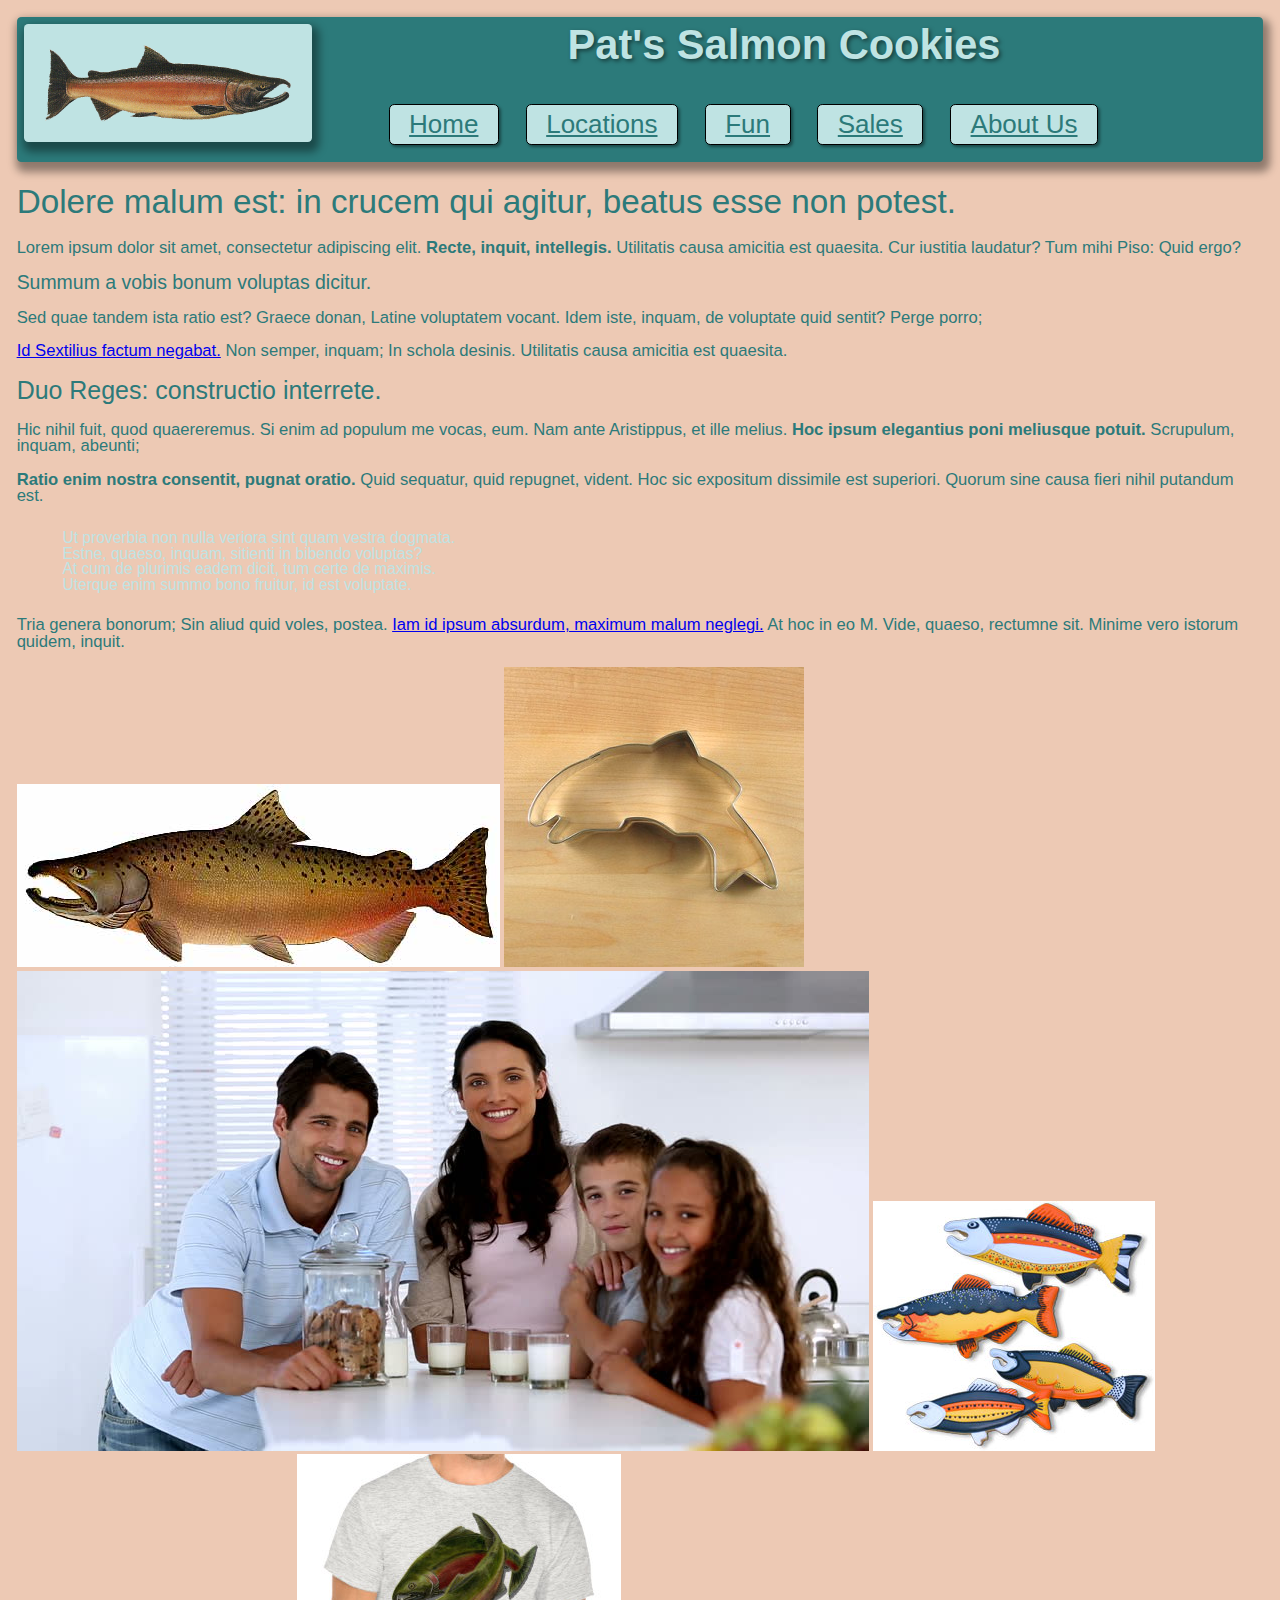
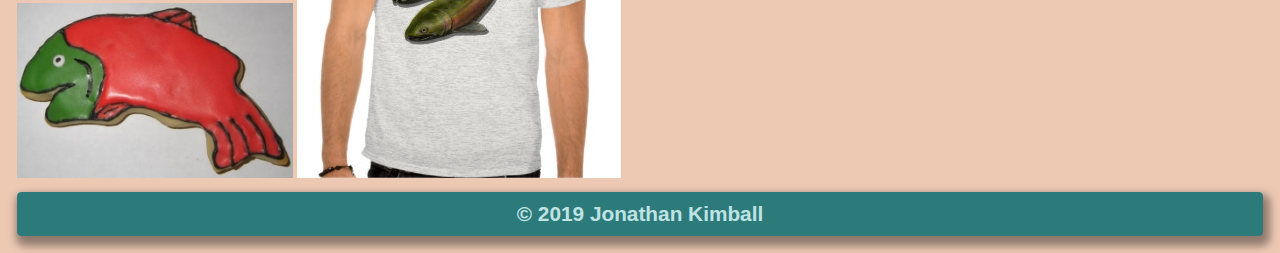
<file: index.html>
<!DOCTYPE html>
<html lang="en">

<head>
  <meta charset="UTF-8">
  <meta name="viewport" content="width=device-width, initial-scale=1.0">
  <meta http-equiv="X-UA-Compatible" content="ie=edge">
  <title>Salmon Cookies</title>
  <!-- TODO: Use the reset! -->
  <link rel="stylesheet" href="css/reset.css">
  <link rel="stylesheet" href="css/style.css">
</head>

<body>
  <header>
    <img class="logo" src="img/salmon.png" alt="logo">
    <h1>Pat's Salmon Cookies</h1>
    <nav>
      <ul>
        <li><a href="index.html">Home</a></li>
        <li><a href="index.html">Locations</a></li>
        <li><a href="index.html">Fun</a></li>
        <li><a href="pages/sales.html">Sales</a></li>
        <li><a href="index.html">About Us</a></li>
      </ul>
    </nav>
  </header>

  <main>
    <article>
      <h1>Dolere malum est: in crucem qui agitur, beatus esse non potest.</h1>

      <p>Lorem ipsum dolor sit amet, consectetur adipiscing elit. <b>Recte, inquit, intellegis.</b> <i>Utilitatis causa amicitia est quaesita.</i> Cur iustitia laudatur? Tum mihi Piso: Quid ergo? </p>

      <h3>Summum a vobis bonum voluptas dicitur.</h3>

      <p>Sed quae tandem ista ratio est? Graece donan, Latine voluptatem vocant. Idem iste, inquam, de voluptate quid sentit? Perge porro; </p>

      <p><a href="http://loripsum.net/" target="_blank">Id Sextilius factum negabat.</a> Non semper, inquam; In schola desinis. Utilitatis causa amicitia est quaesita. </p>

      <h2>Duo Reges: constructio interrete.</h2>

      <p>Hic nihil fuit, quod quaereremus. Si enim ad populum me vocas, eum. Nam ante Aristippus, et ille melius. <b>Hoc ipsum elegantius poni meliusque potuit.</b> Scrupulum, inquam, abeunti; </p>

      <p><b>Ratio enim nostra consentit, pugnat oratio.</b> Quid sequatur, quid repugnet, vident. Hoc sic expositum dissimile est superiori. Quorum sine causa fieri nihil putandum est. </p>

      <ul>
        <li>Ut proverbia non nulla veriora sint quam vestra dogmata.</li>
        <li>Estne, quaeso, inquam, sitienti in bibendo voluptas?</li>
        <li>At cum de plurimis eadem dicit, tum certe de maximis.</li>
        <li>Uterque enim summo bono fruitur, id est voluptate.</li>
      </ul>


      <p>Tria genera bonorum; Sin aliud quid voles, postea. <a href="http://loripsum.net/" target="_blank">Iam id ipsum absurdum, maximum malum neglegi.</a> At hoc in eo M. Vide, quaeso, rectumne sit. Minime vero istorum quidem, inquit. </p>

      <img src="img/chinook.jpg" alt="Chinook">
      <img src="img/cutter.jpeg" alt="">
      <img src="img/family.jpg" alt="">
      <img src="img/fish.jpg" alt="">
      <img src="img/frosted-cookie.jpg" alt="">
      <img src="img/shirt.jpg" alt="shirt">
    </article>
  </main>

  <footer>
    &copy 2019 Jonathan Kimball
  </footer>

</body>

</html>
</file>
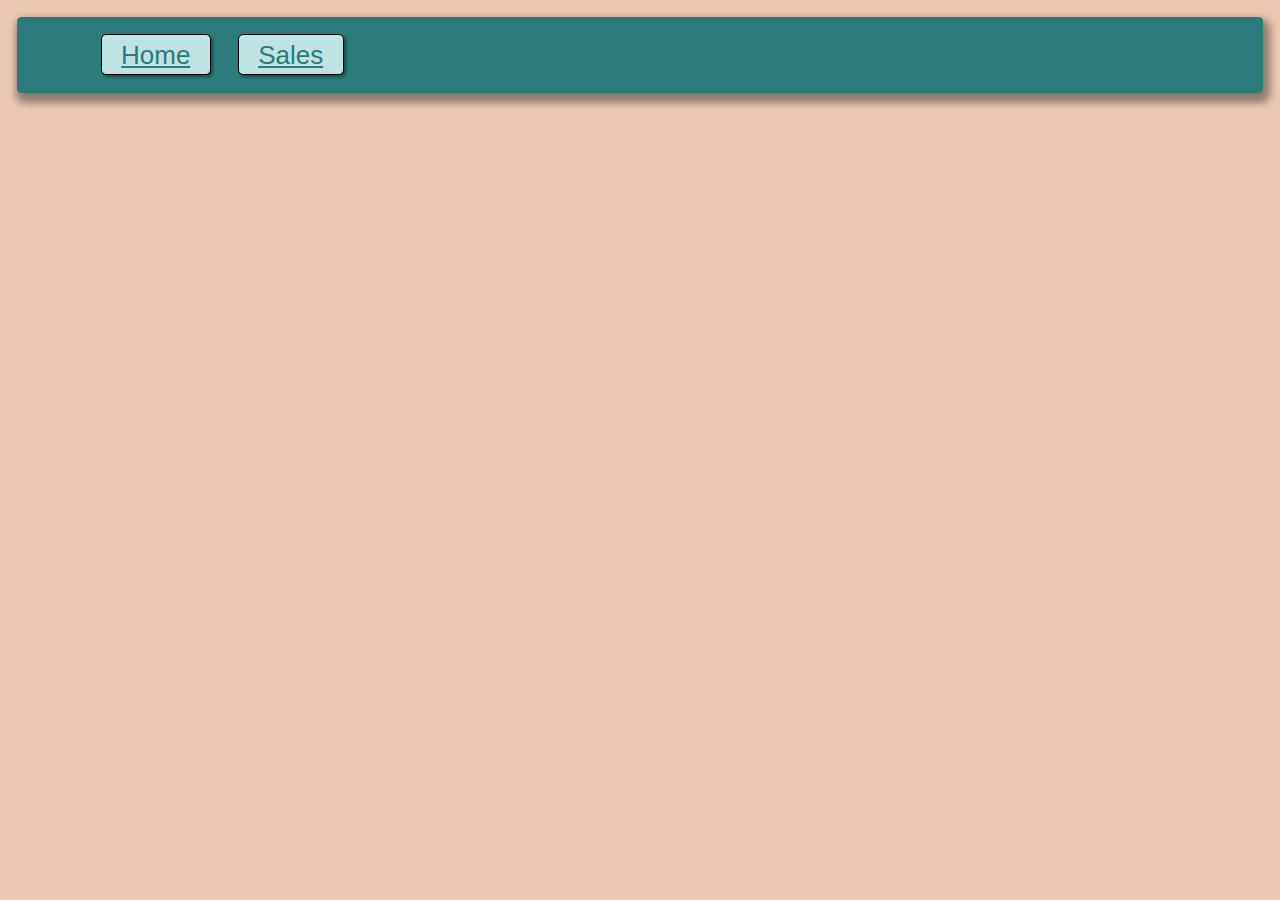
<file: sales.html>
<!DOCTYPE html>
<html lang="en">

<head>
  <meta charset="UTF-8">
  <meta name="viewport" content="width=device-width, initial-scale=1.0">
  <meta http-equiv="X-UA-Compatible" content="ie=edge">
  <title>Sales</title>
  <link rel="stylesheet" href="css/reset.css">
  <link rel="stylesheet" href="css/style.css">
</head>

<body>
  <header>
    <nav>
      <ul>
        <li>
          <a href="index.html">Home</a>
        </li>
        <li>
          <a href="sales.html">Sales</a>
        </li>
      </ul>
    </nav>
  </header>

  <section id="output">

  </section>

</body>

<script src="js/app.js"></script>

</html>
</file>
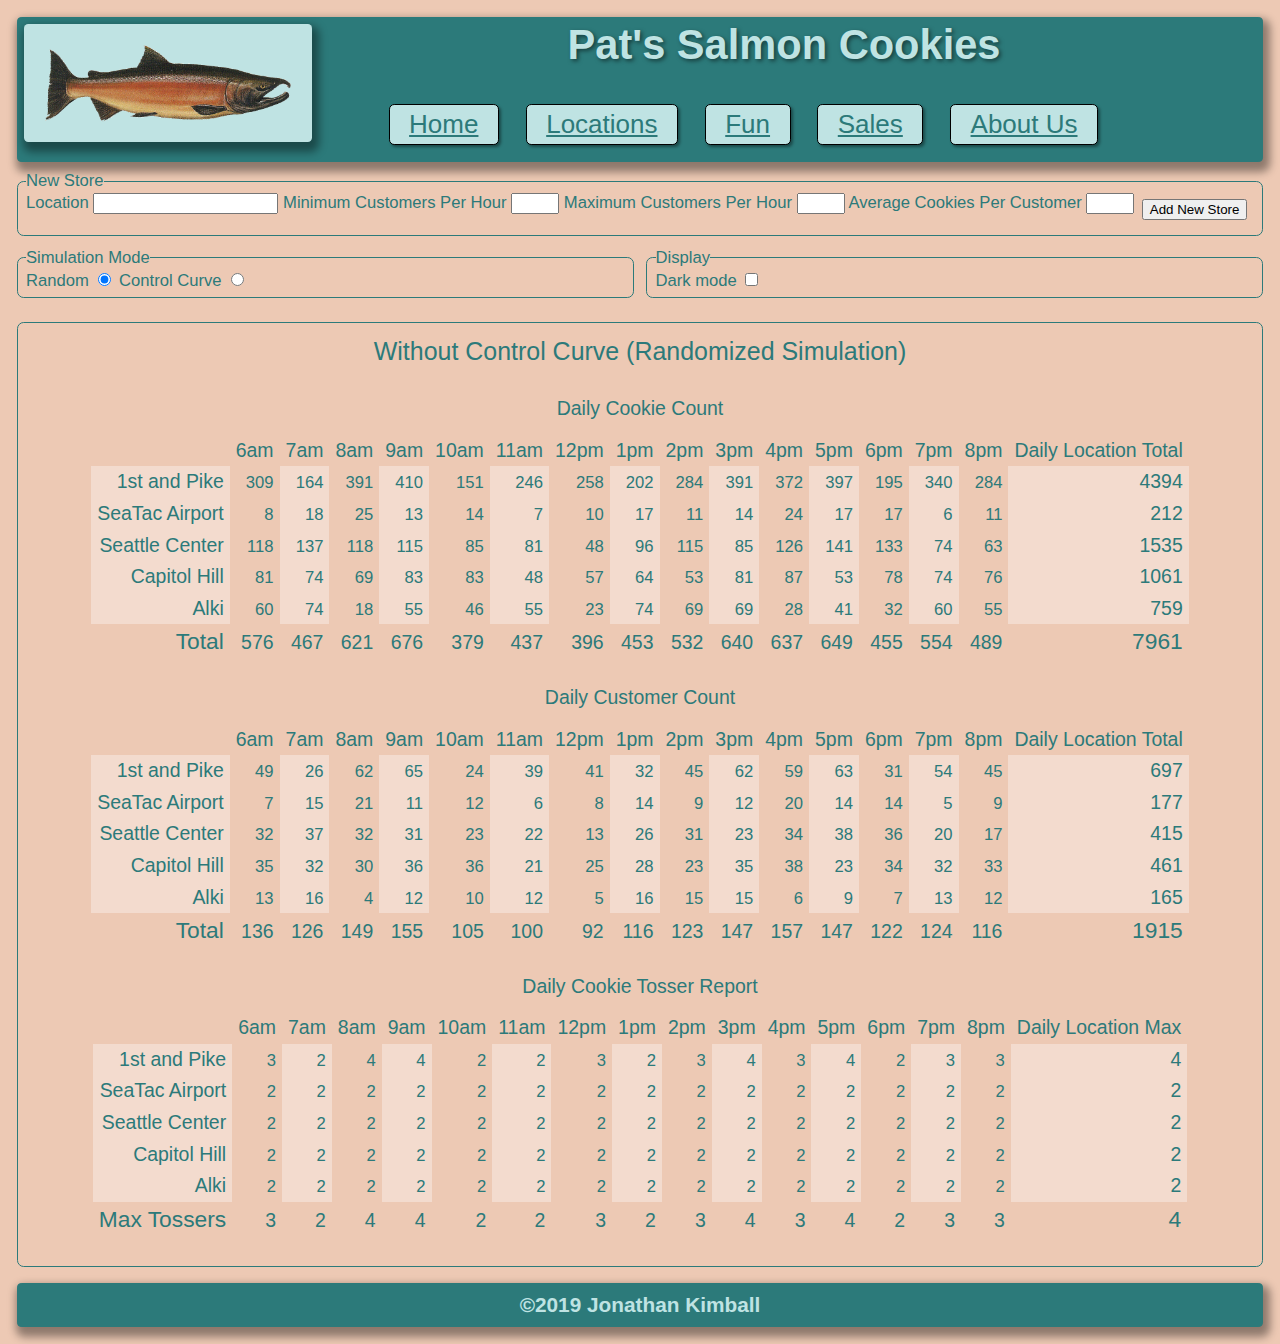
<file: pages/sales.html>
<!DOCTYPE html>
<html lang="en">

<head>
  <meta charset="UTF-8">
  <meta name="viewport" content="width=device-width, initial-scale=1.0">
  <meta http-equiv="X-UA-Compatible" content="ie=edge">
  <title>Sales</title>

  <link rel="stylesheet" href="../css/reset.css">
  <link rel="stylesheet" href="../css/style.css">
</head>

<body>
  <header>
    <img class="logo" src="../img/salmon.png" alt="logo">
    <h1>Pat's Salmon Cookies</h1>
    <nav>
      <ul>
        <li><a href="../index.html">Home</a></li>
        <li><a href="../index.html">Locations</a></li>
        <li><a href="../index.html">Fun</a></li>
        <li><a href="../pages/sales.html">Sales</a></li>
        <li><a href="../index.html">About Us</a></li>
      </ul>
    </nav>
  </header>

  <main>

    <!-- 
      Form with input elements for the following:
      - Store Location - required string
      - Minimum Customers Per Hour - required integer
      - Maximum Customers Per Hour - required integer
      - Average Cookies Per Customer - required decimal number
      - Submit button
    -->

    <form id="add_store_form">
      <fieldset>
        <legend>New Store</legend>
        <div>
          <label for="loc_name">Location</label>
          <input type="text" name="loc_name" required>

          <label for="min_cust">Minimum Customers Per Hour</label>
          <input type="number" name="min_cust" min="0" value="" required>
          <!-- <span class="validity"></span> -->

          <label for="max_cust">Maximum Customers Per Hour</label>
          <input type="number" name="max_cust" min="0" value="" required>
          <!-- <span class="validity"></span> -->

          <label for="ave_per_cust">Average Cookies Per Customer</label>
          <input type="number" name="ave_per_cust" min="1" step="0.1" value="" required>
          <!-- <span class="validity"></span> -->

          <button id="submit_btn" type="submit">Add New Store</button>
        </div>
      </fieldset>
    </form>

    <form id="simulation_mode">
      <fieldset>
        <legend>Simulation Mode</legend>
        <label for="random">Random</label>
        <input type="radio" name="mode" id="random" value="R" />
        <label for="curve">Control Curve</label>
        <input type="radio" name="mode" id="curve" value="C" />
      </fieldset>
    </form>
    <form id="dark_mode">
      <fieldset>
        <legend>Display</legend>
        <label for="dark">Dark mode</label>
        <input type="checkbox" name="dark" id="dark">
      </fieldset>
    </form>
    <div class="clear"></div>

    <section id="report_container">
    </section>

  </main>

  <footer>
    &copy2019 Jonathan Kimball
  </footer>

</body>

<script src="../js/sales.js"></script>

</html>
</file>
<file: css/style.css>
* {
  /* outline: 2.5px dotted rgba(0, 255, 13, 0.705); */
}

/* `Clear Floated Elements
----------------------------------------------------------------------------------------------------*/

/* http://sonspring.com/journal/clearing-floats */

.clear {
  clear: both;
  display: block;
  overflow: hidden;
  visibility: hidden;
  width: 0;
  height: 0;
}

html {
  /* overflow: hidden; */
}

body {
  color: #2C7A7A;
  font-family: Helvetica, Arial, sans-serif;
  background-color: #EDC9B4;
  margin: 1.3vw;
  transition: 350ms color;
  transition: 350ms background-color;
  font-size: 1.3vw;
}

.dark_mode {
  color: #eee;
  background-color: #333;
}

fieldset {
  border-width: 1.5px;
  border-style: solid;
  border-radius: .4em;
  padding: 0.2em 0.5em 0.5em 0.5em;
  margin: 0.4em 0 0.4em 0;
}

#report_container {
  margin: 1.3vw 0 1.3vw 0;
  padding: 1.3vw;
  border: 1.5px solid #2C7A7A;
  border-radius: .4em;
  /* transition: 350ms font-size; */
  text-align: center;
}

body.dark_mode #report_container {
  border: 1.5px solid #eee;
}

#report_container>h2:first-of-type {
  margin-top: 0;
}

.scrollable-element {
  scrollbar-color: #2C7A7A #EDC9B4;
}

body.dark_mode .scrollable-element {
  scrollbar-color: #eee #333;
}

body>header {
  border: 1px solid #2C7A7A;
  background-color: #2C7A7A;
  color: #BFE3E3;
  font-family: Helvetica, Arial, sans-serif;
  font-size: 1.25em;
  font-weight: bold;
  margin-top: 0.5em;
  margin-bottom: 0.5em;
  padding: 0.3em;
  box-shadow: 3px 6px 9px 4px hsla(0, 0%, 0%, 0.4);
  border-radius: 0.2em;
}

body>footer {
  border: 1px solid #2C7A7A;
  background-color: #2C7A7A;
  color: #BFE3E3;
  font-family: Helvetica, Arial, sans-serif;
  font-size: 1.25em;
  font-weight: bold;
  margin-top: 0.5em;
  margin-bottom: 0.5em;
  padding: 0.5em;
  box-shadow: 3px 6px 9px 4px hsla(0, 0%, 0%, 0.4);
  border-radius: 0.2em;
}

body>header>h1 {
  margin-top: 0;
  text-align: center;
  text-shadow: 2px 2px 4px hsla(0, 0%, 0%, 0.5);
}

body>header>nav>ul>li {
  background-color: #BFE3E3;
  padding: 0.25em 0.75em;
  border: 1px solid black;
  box-shadow: 2px 2px 3px hsla(0, 0%, 0%, 0.4);
  border-radius: 0.2em;
}

body>header>nav>ul>li>a {
  color: #2C7A7A;
}

body>header>nav>ul>li>a:visited {
  color: #2C7A7A;
}

ul {
  display: inline-block;
  color: #BFE3E3;
  font-family: Helvetica, Arial, sans-serif;
  font-size: 1.25em;
  font-weight: bold;
  margin-top: 0.2em;
  margin-bottom: 0.2em;
  margin-left: 2em;
  padding: 0.2em;
}

nav>ul>li {
  font-size: 1em;
  display: inline-block;
  margin-left: 0.75em;
}

li {
  /* border: 1px solid red; */
  font-size: 0.75em;
  font-weight: normal;
  list-style-type: none;
}

.logo {
  display: block;
  float: left;
  margin: auto;
  box-shadow: 3px 6px 9px 4px hsla(0, 0%, 0%, 0.4);
  background-color: #BFE3E3;
  padding: 1em;
  width: 20%;
  border-radius: 0.2em;
}

input[type="number"] {
  width: 3em;
}

input:invalid+span:after {
  position: absolute;
  content: '✖';
  padding-left: 5px;
}

input:valid+span:after {
  position: absolute;
  content: '✓';
  padding-left: 5px;
}

/* body>form> */
#submit_btn {
  /* position: absolute; */
  /* right: 0; */
  float: right;
  margin: 0.5em 0.5em 0.5em 0.5em;
}

#simulation_mode {
  float: left;
  width: 49.5%;
}

#dark_mode {
  float: right;
  width: 49.5%;
}

.report {
  display: inline-block;
  margin-bottom: .75em;
}

.report>table {
  margin: 0 auto;
}

.report>table tr td:first-child,
td:last-child {
  font-size: 1.17em;
}

.report>table tr {
  transition: 200ms color;
  transition: 200ms background-color;
}

.report>table>tbody td:nth-child(2n+1) {
  background-color: hsl(22, 61%, 88%);
}

body.dark_mode .report>table>tbody td:nth-child(2n+1) {
  background-color: #555;
}

.report>table>tbody tr:hover {
  background-color: hsl(22, 61%, 92%);
  outline: 1px solid;
}

body.dark_mode .report>table>tbody tr:hover {
  background-color: #666;
}

td,
th {
  /* border: 02px; */
  /* margin: 30px; */
  padding: 6px;
}

td {
  text-align: right;
}

thead,
tfoot {
  font-size: 1.17em;
}


h1 {
  font-size: 2em;
  margin: .67em 0;
}

h2 {
  font-size: 1.5em;
  margin: .75em 0
}

h3 {
  font-size: 1.17em;
  margin: .83em 0
}

h4 {
  margin: 1.12em 0
}

h5 {
  font-size: .83em;
  margin: 1.5em 0
}

h6 {
  font-size: .75em;
  margin: 1.67em 0
}

p {
  display: block;
  margin-top: 1em;
  margin-bottom: 1em;
  margin-left: 0;
  margin-right: 0;
}

b {
  font-weight: bold;
}

footer {
  text-align: center;
}
</file>
